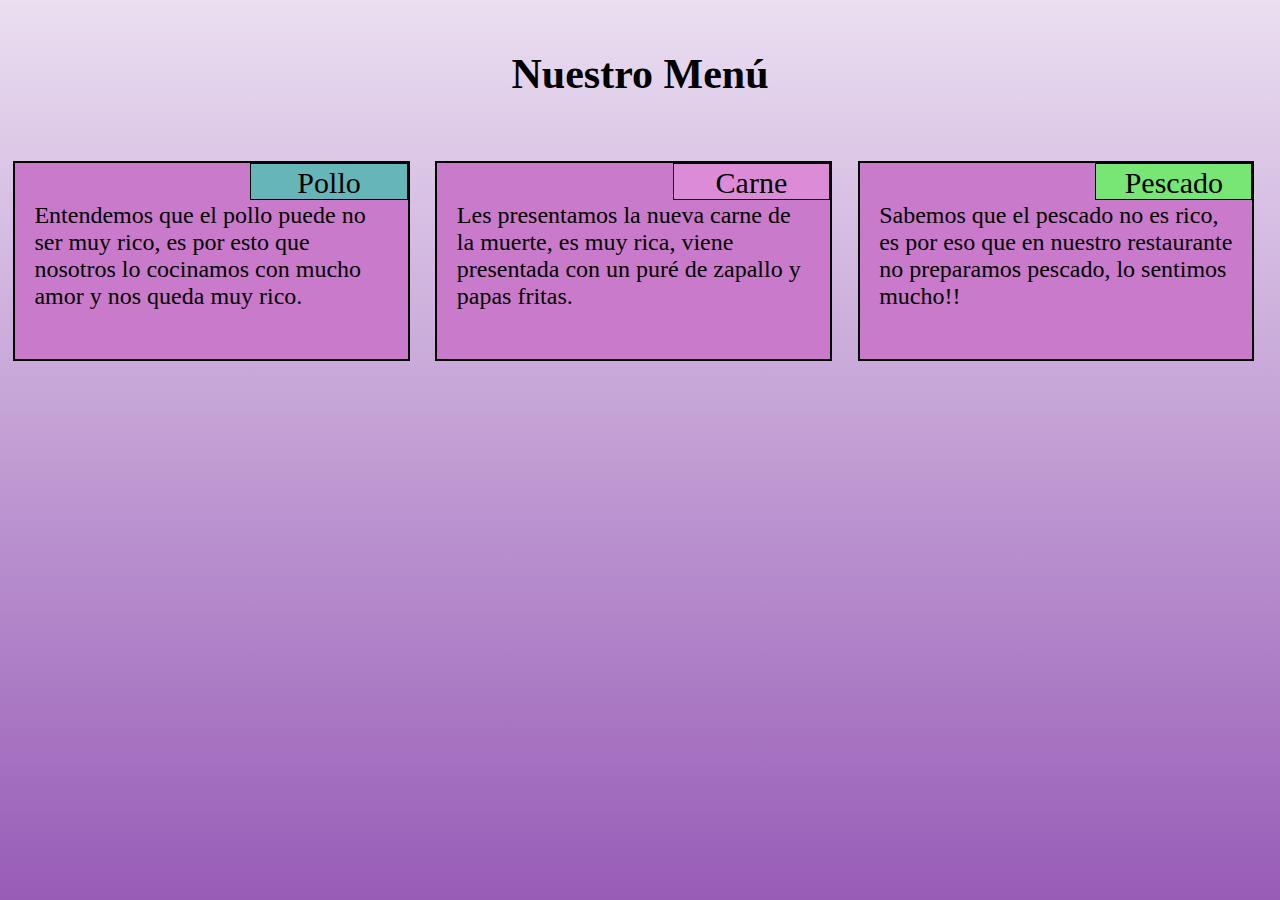
<file: Mod2-Solution/index.html>
<!DOCTYPE html>
<html lang="es-ar">
<head>
	<meta charset="utf-8">
	<meta name="viewport" content="width=device-width, initial-scale=1">
	<title>Mod2 Solution</title>
	<link rel="stylesheet" href="css/styles.css">
</head>
<body>
	<h1>Nuestro Menú</h1>
	<section class="cuadro-grande">
		<section class="cuadro-titulo pollo">
			Pollo
		</section>
		<p>Entendemos que el pollo puede no ser muy rico, es por esto que nosotros lo cocinamos con mucho amor y nos queda muy rico. </p>
	</section>
	<section class="cuadro-grande">
		<section class="cuadro-titulo carne">
			Carne
		</section>
		<p>Les presentamos la nueva carne de la muerte, es muy rica, viene presentada con un puré de zapallo y papas fritas.</p>
	</section>
	<section class="cuadro-grande">
		<section class="cuadro-titulo pescado">
			Pescado
		</section>
		<p>Sabemos que el pescado no es rico, es por eso que en nuestro restaurante no preparamos pescado, lo sentimos mucho!!</p>
	</section>


</body>
</html>
</file>
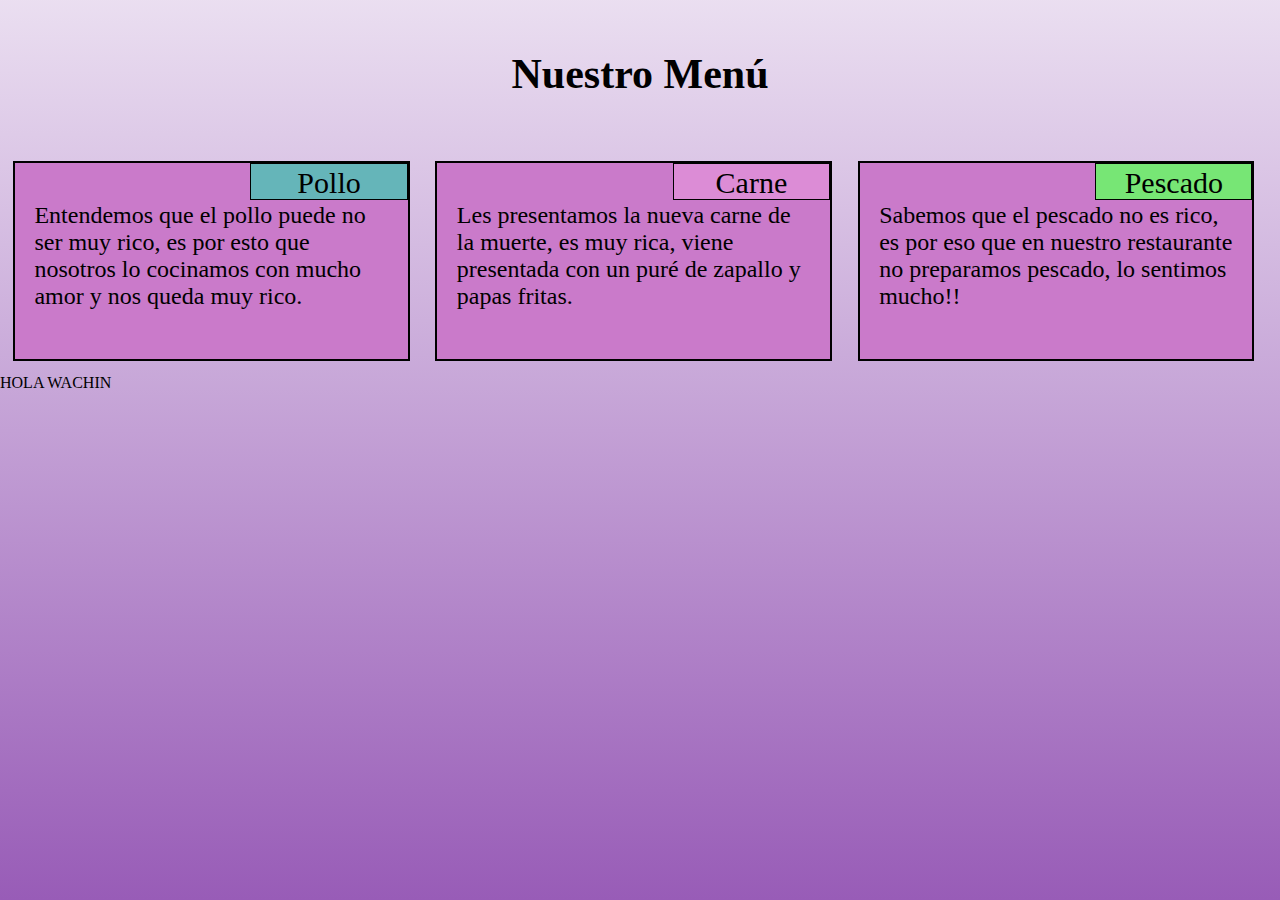
<file: Mod3-Solution/index.html>
<!DOCTYPE html>
<html lang="es-ar">
<head>
	<meta charset="utf-8">
	<meta name="viewport" content="width=device-width, initial-scale=1">
	<title>Mod2 Solution</title>
	<link rel="stylesheet" href="css/styles.css">
</head>
<body>
	<h1>Nuestro Menú</h1>
	<section class="cuadro-grande">
		<section class="cuadro-titulo pollo">
			Pollo
		</section>
		<p>Entendemos que el pollo puede no ser muy rico, es por esto que nosotros lo cocinamos con mucho amor y nos queda muy rico. </p>
	</section>
	<section class="cuadro-grande">
		<section class="cuadro-titulo carne">
			Carne
		</section>
		<p>Les presentamos la nueva carne de la muerte, es muy rica, viene presentada con un puré de zapallo y papas fritas.</p>
	</section>
	<section class="cuadro-grande">
		<section class="cuadro-titulo pescado">
			Pescado
		</section>
		<p>Sabemos que el pescado no es rico, es por eso que en nuestro restaurante no preparamos pescado, lo sentimos mucho!!</p>
	</section>
	HOLA WACHIN


</body>
</html>
</file>
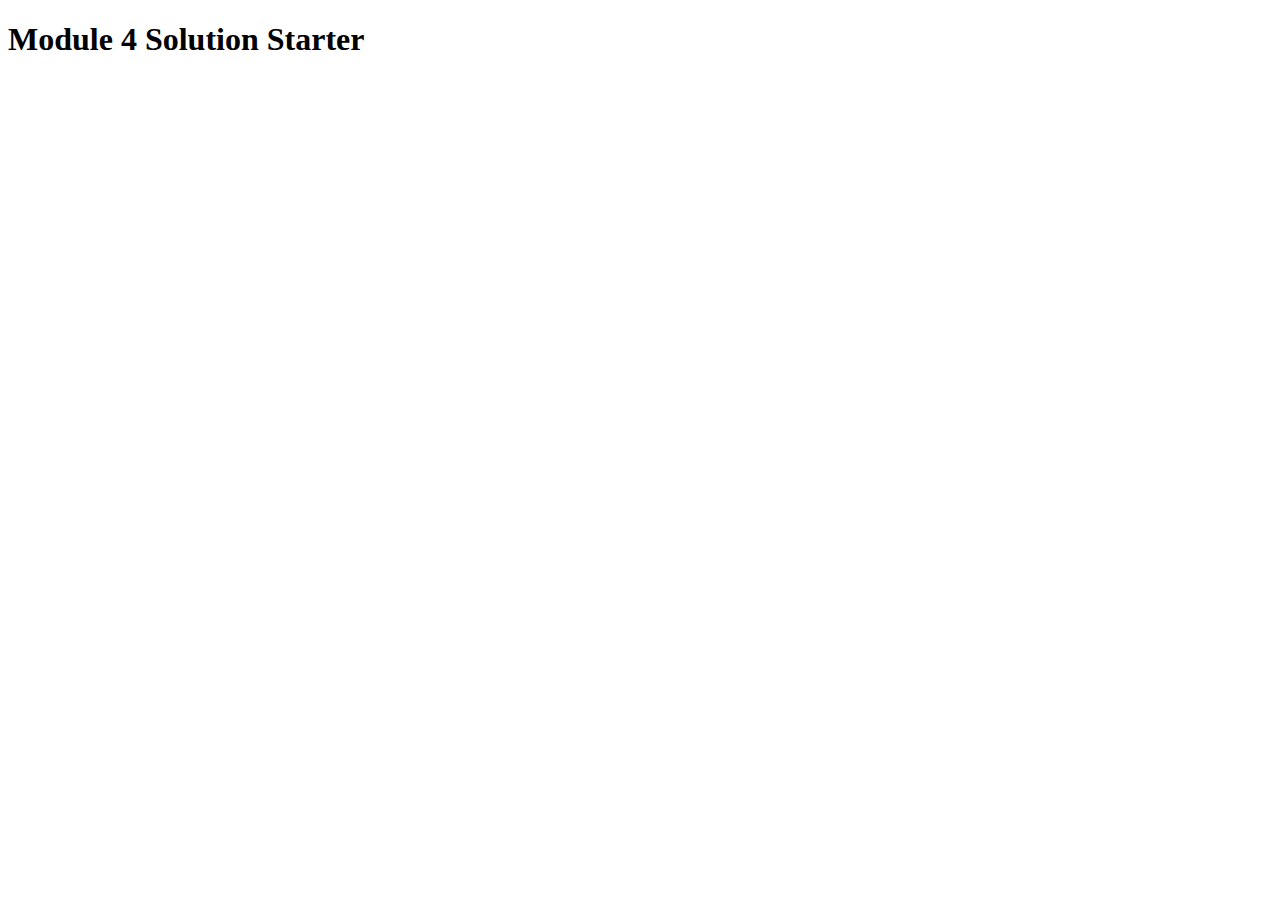
<file: Mod4-Solution/index.html>
<!DOCTYPE html>
<html>
<head>
  <meta charset="utf-8">
  <title>Module 4 Solution Starter</title>
  <script>
    var names = []; // DO NOT REMOVE
  </script>
  <script src="SpeakHello.js"></script>
  <script src="SpeakGoodBye.js"></script>
  <script src="script.js"></script>
</head>
<body>
  <h1>Module 4 Solution Starter</h1>
</body>
</html>
</file>
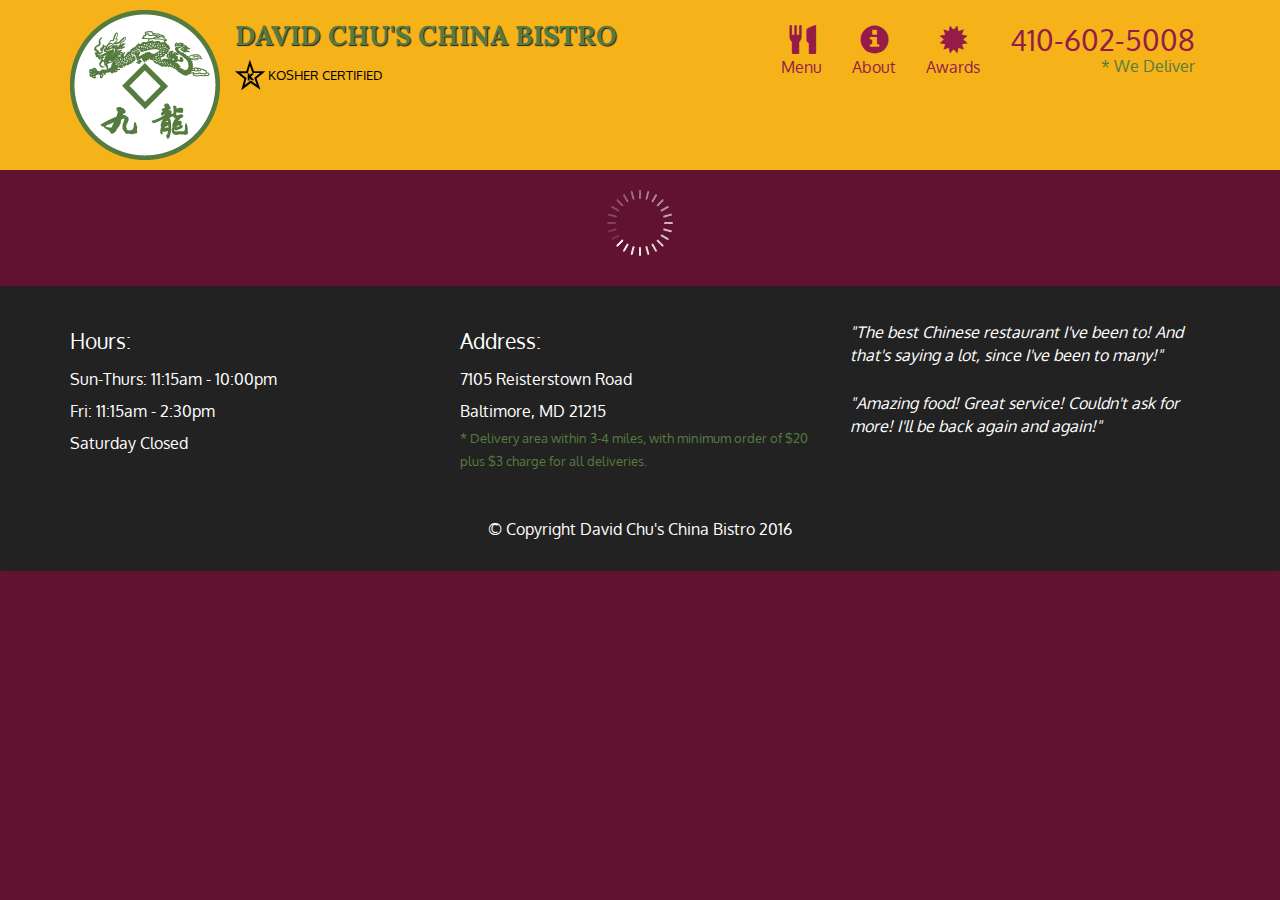
<file: Mod5-Solution/index.html>
<!doctype html>
<html lang="en">
  <head>
    <meta charset="utf-8">
    <meta http-equiv="X-UA-Compatible" content="IE=edge">
    <meta name="viewport" content="width=device-width, initial-scale=1">
    <title>David Chu's China Bistro</title>
    <link rel="stylesheet" href="css/bootstrap.min.css">
    <link rel="stylesheet" href="css/styles.css">
    <link href='https://fonts.googleapis.com/css?family=Oxygen:400,300,700' rel='stylesheet' type='text/css'>
    <link href='https://fonts.googleapis.com/css?family=Lora' rel='stylesheet' type='text/css'>
  </head>
<body>
  <header>
    <nav id="header-nav" class="navbar navbar-default">
      <div class="container">
        <div class="navbar-header">
          <a href="index.html" class="pull-left visible-md visible-lg">
            <div id="logo-img" alt="Logo image"></div>
          </a>

          <div class="navbar-brand">
            <a href="index.html"><h1>David Chu's China Bistro</h1></a>
            <p>
              <img src="images/star-k-logo.png" alt="Kosher certification">
              <span>Kosher Certified</span>
            </p>
          </div>

          <button id="navbarToggle" type="button" class="navbar-toggle collapsed" data-toggle="collapse" data-target="#collapsable-nav" aria-expanded="false">
            <span class="sr-only">Toggle navigation</span>
            <span class="icon-bar"></span>
            <span class="icon-bar"></span>
            <span class="icon-bar"></span>
          </button>
        </div>
        
        <div id="collapsable-nav" class="collapse navbar-collapse">
           <ul id="nav-list" class="nav navbar-nav navbar-right">
            <li id="navHomeButton" class="visible-xs active">
              <a href="index.html">
                <span class="glyphicon glyphicon-home"></span> Home</a>
            </li>
            <li id="navMenuButton">
              <a href="#" onclick="$dc.loadMenuCategories();">
                <span class="glyphicon glyphicon-cutlery"></span><br class="hidden-xs"> Menu</a>
            </li>
            <li>
              <a href="#">
                <span class="glyphicon glyphicon-info-sign"></span><br class="hidden-xs"> About</a>
            </li>
            <li>
              <a href="#">
                <span class="glyphicon glyphicon-certificate"></span><br class="hidden-xs"> Awards</a>
            </li>
            <li id="phone" class="hidden-xs">
              <a href="tel:410-602-5008">
                <span>410-602-5008</span></a><div>* We Deliver</div>
            </li>
          </ul><!-- #nav-list -->
        </div><!-- .collapse .navbar-collapse -->
      </div><!-- .container -->
    </nav><!-- #header-nav -->
  </header>

  <div id="call-btn" class="visible-xs">
    <a class="btn" href="tel:410-602-5008">
    <span class="glyphicon glyphicon-earphone"></span>
    410-602-5008
    </a>
  </div>
  <div id="xs-deliver" class="text-center visible-xs">* We Deliver</div>

  <div id="main-content" class="container"></div>

  <footer class="panel-footer">
    <div class="container">
      <div class="row">
        <section id="hours" class="col-sm-4">
          <span>Hours:</span><br>
          Sun-Thurs: 11:15am - 10:00pm<br>
          Fri: 11:15am - 2:30pm<br>
          Saturday Closed
          <hr class="visible-xs">
        </section>
        <section id="address" class="col-sm-4">
          <span>Address:</span><br>
          7105 Reisterstown Road<br>
          Baltimore, MD 21215
          <p>* Delivery area within 3-4 miles, with minimum order of $20 plus $3 charge for all deliveries.</p>
          <hr class="visible-xs">
        </section>
        <section id="testimonials" class="col-sm-4">
          <p>"The best Chinese restaurant I've been to! And that's saying a lot, since I've been to many!"</p>
          <p>"Amazing food! Great service! Couldn't ask for more! I'll be back again and again!"</p>
        </section>
      </div>
      <div class="text-center">&copy; Copyright David Chu's China Bistro 2016</div>
    </div>
  </footer>

  <!-- jQuery (Bootstrap JS plugins depend on it) -->
  <script src="js/jquery-2.1.4.min.js"></script>
  <script src="js/bootstrap.min.js"></script>
  <script src="js/ajax-utils.js"></script>
  <script src="js/script.js"></script>
</body>
</html>
</file>
<file: Mod2-Solution/css/styles.css>
*{
	box-sizing: border-box;
	margin:0px;
	font-family: Georgia;
}

body{
	background: linear-gradient(#ffffff -25%,#985cb7) fixed;
	}

h1{
	font-size: 262.5%;
	text-align: center;
	margin:50px; 
	color:#000001;
}

section.cuadro-grande{
	position: relative;
	height: 200px;
	background-color: #ca7aca;
	display: inline-block;
	border: 2px solid #000000;
	float: left;
	overflow: auto;
}

section.cuadro-grande>p {
	clear: right;
	padding: 5%;
	font-size: 150%;
	padding-top: 39px;
}

section.cuadro-titulo{
	padding:2px; 
	text-align: center;
	width: 40%;
	height: 37px;
	font-size: 187.5%;
	position: absolute;
	top: 0;
	right: 0;
	border: 1px solid #000000;
}

.carne{
	background-color: #dc8cd6 !important;
}

.pollo{
	background-color: #65b5b9 !important; 
}

.pescado{
	background-color: #77e675 !important;
}

@media (min-width: 992px){
	section.cuadro-grande{
		width: 31%;
		margin:1%;
	}
}

@media (min-width: 768px) and (max-width: 991px){
	section.cuadro-grande{
		width: 48%;
		margin:1%;
	}
	section.cuadro-grande:last-child{
		width: 98%;
		margin:1%;
	}
}

@media (max-width: 767px){
	section.cuadro-grande{
		width: 96%;
		margin:2%;
	}
}
</file>
<file: Mod3-Solution/css/styles.css>
*{
	box-sizing: border-box;
	margin:0px;
	font-family: Georgia;
}

body{
	background: linear-gradient(#ffffff -25%,#985cb7) fixed;
	}

h1{
	font-size: 262.5%;
	text-align: center;
	margin:50px; 
	color:#000001;
}

section.cuadro-grande{
	position: relative;
	height: 200px;
	background-color: #ca7aca;
	display: inline-block;
	border: 2px solid #000000;
	float: left;
	overflow: auto;
}

section.cuadro-grande>p {
	clear: right;
	padding: 5%;
	font-size: 150%;
	padding-top: 39px;
}

section.cuadro-titulo{
	padding:2px; 
	text-align: center;
	width: 40%;
	height: 37px;
	font-size: 187.5%;
	position: absolute;
	top: 0;
	right: 0;
	border: 1px solid #000000;
}

.carne{
	background-color: #dc8cd6 !important;
}

.pollo{
	background-color: #65b5b9 !important; 
}

.pescado{
	background-color: #77e675 !important;
}

@media (min-width: 992px){
	section.cuadro-grande{
		width: 31%;
		margin:1%;
	}
}

@media (min-width: 768px) and (max-width: 991px){
	section.cuadro-grande{
		width: 48%;
		margin:1%;
	}
	section.cuadro-grande:last-child{
		width: 98%;
		margin:1%;
	}
}

@media (max-width: 767px){
	section.cuadro-grande{
		width: 96%;
		margin:2%;
	}
}
</file>
<file: Mod5-Solution/css/styles.css>
body {
  font-size: 16px;
  color: #fff;
  background-color: #61122f;
  font-family: 'Oxygen', sans-serif;
}

/** HEADER **/
#header-nav {
  background-color: #f6b319;
  border-radius: 0;
  border: 0;
}

#logo-img {
  background: url('../images/restaurant-logo_large.png') no-repeat;
  width: 150px;
  height: 150px;
  margin: 10px 15px 10px 0;
}

.navbar-brand {
  padding-top: 25px;
}
.navbar-brand h1 { /* Restaurant name */
  font-family: 'Lora', serif;
  color: #557c3e;
  font-size: 1.5em;
  text-transform: uppercase;
  font-weight: bold;
  text-shadow: 1px 1px 1px #222;
  margin-top: 0;
  margin-bottom: 0;
  line-height: .75;
}
.navbar-brand a:hover, .navbar-brand a:focus {
  text-decoration: none;
}
.navbar-brand p { /* Kosher cert */
  color: #000;
  text-transform: uppercase;
  font-size: .7em;
  margin-top: 15px;
}
.navbar-brand p span { /* Star-K */
  vertical-align: middle;
}

#nav-list {
  margin-top: 10px;
}
#nav-list a {
  color: #951C49;
  text-align: center;
}
#nav-list a:hover {
  background: #E7E7E7;
}
#nav-list a span {
  font-size: 1.8em;
}

#phone {
  margin-top: 5px;
}
#phone a { /* Phone number */
  text-align: right;
  padding-bottom: 0;
}
#phone div { /* We Deliver */
  color: #557c3e;
  text-align: right;
  padding-right: 15px;
}

.navbar-header button.navbar-toggle, .navbar-header .icon-bar {
  border: 1px solid #61122f;
}
.navbar-header button.navbar-toggle {
  clear: both;
  margin-top: -30px;
}
/* END HEADER */

/* FOOTER */
.panel-footer {
  margin-top: 30px;
  padding-top: 35px;
  padding-bottom: 30px;
  background-color: #222;
  border-top: 0;
}
.panel-footer div.row {
  margin-bottom: 35px;
}
#hours, #address {
  line-height: 2;
}
#hours > span, #address > span {
  font-size: 1.3em;
}
#address p {
  color: #557c3e;
  font-size: .8em;
  line-height: 1.8;
}
#testimonials {
  font-style: italic;
}
#testimonials p:nth-child(2) {
  margin-top: 25px;
}
/* END FOOTER */



/* HOME PAGE */
.container .jumbotron {
  box-shadow: 0 0 50px #3F0C1F;
  border: 2px solid #3F0C1F;
}

#menu-tile, #specials-tile, #map-tile {
  height: 250px;
  width: 100%;
  margin-bottom: 15px;
  position: relative;
  border: 2px solid #3F0C1F;
  overflow: hidden;
}
#menu-tile:hover, #specials-tile:hover, #map-tile:hover {
  box-shadow: 0 1px 5px 1px #cccccc;
}
#menu-tile {
  background: url('../images/menu-tile.jpg') no-repeat;
  background-position: center;
}
#specials-tile {
  background: url('../images/specials-tile.jpg') no-repeat;
  background-position: center;
}
#menu-tile span, #specials-tile span, #map-tile span {
  position: absolute;
  bottom: 0;
  right: 0;
  width: 100%;
  text-align: center;
  font-size: 1.6em;
  text-transform: uppercase;
  background-color: #000;
  color: #fff;
  opacity: .8;
}
/* END HOME PAGE */

/* MENU CATEGORIES PAGE */
.category-tile { 
  position: relative;
  border: 2px solid #3F0C1F;
  overflow: hidden;
  width: 200px;
  height: 200px;
  margin: 0 auto 15px;
}
.category-tile span {
  position: absolute;
  bottom: 0;
  right: 0;
  width: 100%;
  text-align: center;
  font-size: 1.2em;
  text-transform: uppercase;
  background-color: #000;
  color: #fff;
  opacity: .8;
}
.category-tile:hover {
  box-shadow: 0 1px 5px 1px #cccccc;
}

#menu-categories-title + div {
  margin-bottom: 50px;
}
/* END MENU CATEGORIES PAGE */

/* SINGLE CATEGORY PAGE */
.menu-item-tile {
  margin-bottom: 25px;
}
.menu-item-tile hr {
  width: 80%;
}
.menu-item-tile .menu-item-price {
  font-size: 1.1em;
  text-align: right;
  margin-top: -15px;
  margin-right: -15px;
}
.menu-item-tile .menu-item-price span {
  font-size: .6em;
}
.menu-item-photo {
  position: relative;
  border: 2px solid #3F0C1F; 
  overflow: hidden;
  padding: 0;
  margin-right: -15px;
  margin-left: auto;
  margin-bottom: 20px;
  max-width: 250px;
}
.menu-item-photo div {
  position: absolute;
  bottom: 0;
  right: 0;
  width: 80px;
  background-color: #557c3e;
  text-align: center;
}
.menu-item-description {
  padding-right: 30px;
}
h3.menu-item-title {
  margin: 0 0 10px;
}
.menu-item-details {
  font-size: .9em;
  font-style: italic;
}
/* END SINGLE CATEGORY PAGE */


/********** Large devices only **********/
@media (min-width: 1200px) {
  .container .jumbotron {
    background: url('../images/jumbotron_1200.jpg') no-repeat;
    height: 675px;
  }
}

/********** Medium devices only **********/
@media (min-width: 992px) and (max-width: 1199px) {
  /* Header */
  #logo-img {
    background: url('../images/restaurant-logo_medium.png') no-repeat;
    width: 100px;
    height: 100px;
    margin: 5px 5px 5px 0;
  }
  /* End Header */

  /* Home Page */
  .container .jumbotron {
    background: url('../images/jumbotron_992.jpg') no-repeat;
    height: 558px;
  }
  /* End Home Page */
}

/********** Small devices only **********/
@media (min-width: 768px) and (max-width: 991px) {
  /* Home Page */
  .container .jumbotron {
    background: url('../images/jumbotron_768.jpg') no-repeat;
    height: 432px;
  }
  /* End Home Page */
}

/********** Extra small devices only **********/
@media (max-width: 767px) {
  /* Header */
  .navbar-brand {
    padding-top: 10px;
    height: 80px;
  }
  .navbar-brand h1 { /* Restaurant name */
    padding-top: 10px;
    font-size: 5vw; /* 1vw = 1% of viewport width */
  }
  .navbar-brand p { /* Kosher cert */
    font-size: .6em;
    margin-top: 12px;
  }
  .navbar-brand p img { /* Star-K */
    height: 20px;
  }

  #collapsable-nav a { /* Collapsed nav menu text */
    font-size: 1.2em;
  }
  #collapsable-nav a span { /* Collapsed nav menu glyph */
    font-size: 1em;
    margin-right: 5px;
  }

  #call-btn > a {
    font-size: 1.5em;
    display: block;
    margin: 0 20px;
    padding: 10px;
    border: 2px solid #fff;
    background-color: #f6b319;
    color: #951c49;
  }
  #xs-deliver {
    margin-top: 5px;
    font-size: .7em;
    letter-spacing: .1em;
    text-transform: uppercase;
  }
  /* End Header */

  /* Footer */
  .panel-footer section {
    margin-bottom: 30px;
    text-align: center;
  }
  .panel-footer section:nth-child(3) {
    margin-bottom: 0; /* margin already exists on the whole row */
  }
  .panel-footer section hr {
    width: 50%;
  }
  /* End Footer */

  /* Home Page */
  .container .jumbotron {
    margin-top: 30px;
    padding: 0;
  }
  #menu-tile, #specials-tile {
    width: 360px;
    margin: 0 auto 15px;
  }

  .menu-item-photo {
    margin-right: auto;
  }
  .menu-item-tile .menu-item-price {
    text-align: center;
  }
  .menu-item-description {
    text-align: center;;
  }
}


/********** Super extra small devices Only :-) (e.g., iPhone 4) **********/
@media (max-width: 479px) {
  /* Header */
  .navbar-brand h1 { /* Restaurant name */
    padding-top: 5px;
    font-size: 6vw;
  }
  /* End Header */
  
  /* Home page */
  #menu-tile, #specials-tile {
    width: 280px;
    margin: 0 auto 15px;
  }

  .col-xxs-12 {
    position: relative;
    min-height: 1px;
    padding-right: 15px;
    padding-left: 15px;
    float: left;
    width: 100%;
  }
}
</file>
